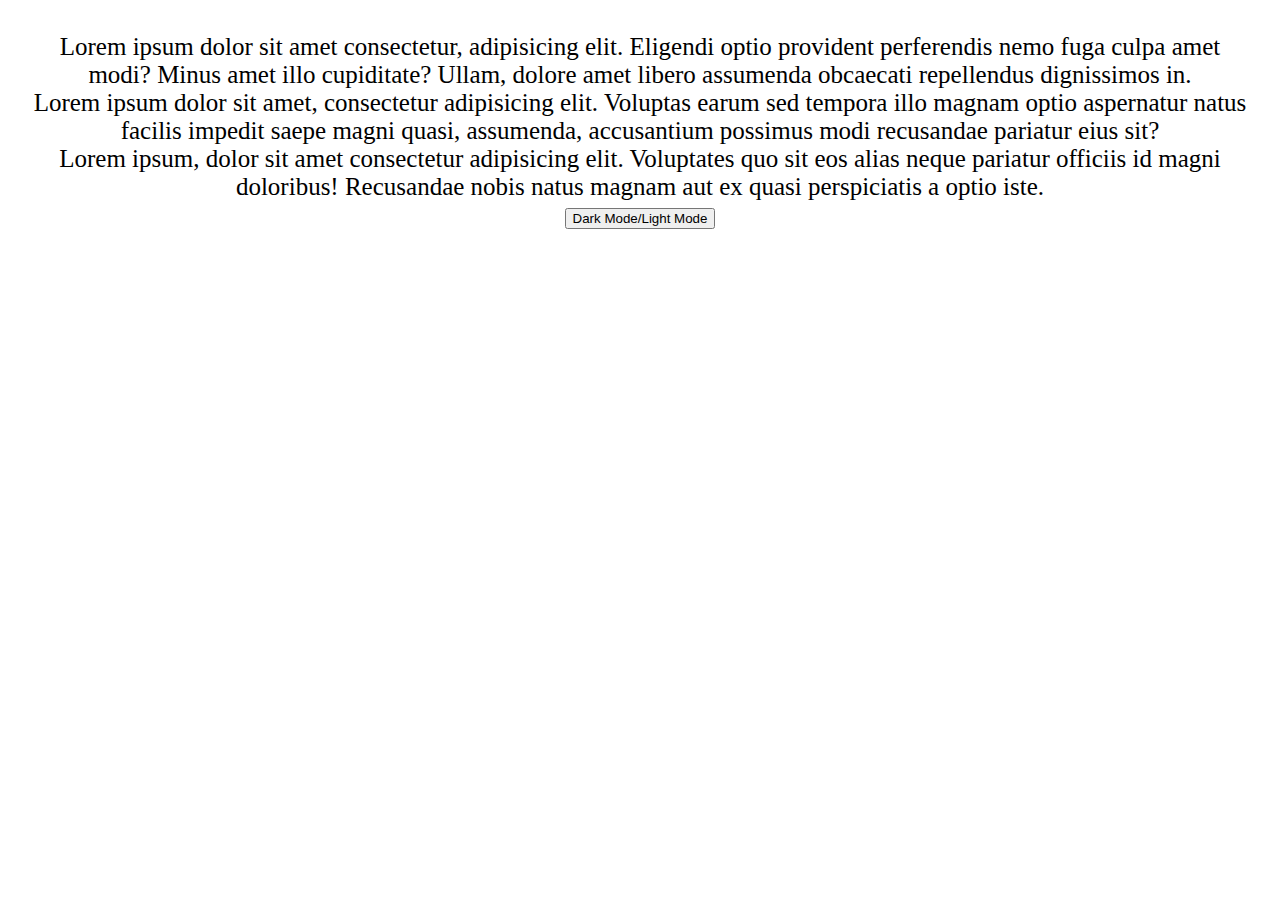
<file: index.html>
<!DOCTYPE html>
<html lang="en">
<head>
  <meta charset="UTF-8">
  <meta name="viewport" content="width=device-width, initial-scale=1.0">
  <title>Document</title>
  <link rel="stylesheet" href="Dark_Light_Toggle.css">
</head>
<body>
  Lorem ipsum dolor sit amet consectetur, adipisicing elit. Eligendi optio provident perferendis nemo fuga culpa amet modi? Minus amet illo cupiditate? Ullam, dolore amet libero assumenda obcaecati repellendus dignissimos in.
  <br>Lorem ipsum dolor sit amet, consectetur adipisicing elit. Voluptas earum sed tempora illo magnam optio aspernatur natus facilis impedit saepe magni quasi, assumenda, accusantium possimus modi recusandae pariatur eius sit?
  <br>Lorem ipsum, dolor sit amet consectetur adipisicing elit. Voluptates quo sit eos alias neque pariatur officiis id magni doloribus! Recusandae nobis natus magnam aut ex quasi perspiciatis a optio iste.
  <br>
  <button onclick="myFunction()">Dark Mode/Light Mode</button>
  <script src="Dark_Light_Toggle.js"></script>
</body>
</html>
</file>
<file: Dark_Light_Toggle.css>
body {
    padding: 25px;
    background-color:white;
    color: black;
    font-size: 25px;
    text-align:center;
  }
  button:hover
  {
    cursor: pointer;
  }
  .dark-mode {
    background-color: black;
    color: white;
  }
</file>
